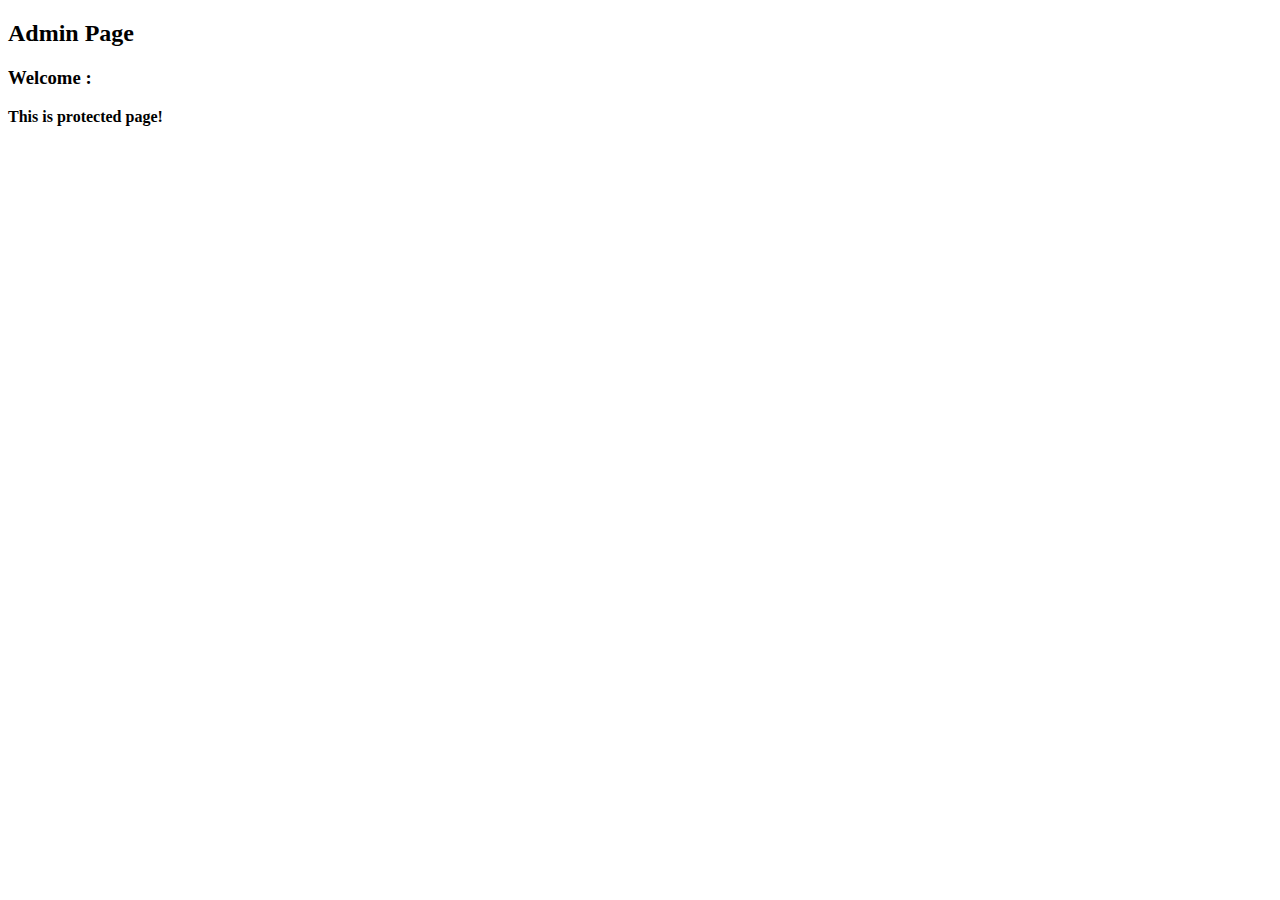
<file: src/main/resources/templates/adminPage.html>
<!DOCTYPE HTML>
<html xmlns:th="http://www.thymeleaf.org">
   <head>
      <title th:utext="${title}"></title>
   </head>
   <body>
      <!-- Include _menu.html -->
      <th:block th:include="/_menu"></th:block>
       
      <h2>Admin Page</h2>
      <h3>Welcome :
         <span th:utext="${#request.userPrincipal.name}"></span>
      </h3>
      <b>This is protected page!</b>  
       
      <br/><br/>
       
      <div th:if="${userInfo != null}" th:utext="${userInfo}"></div>
       
   </body>
    
</html>
</file>
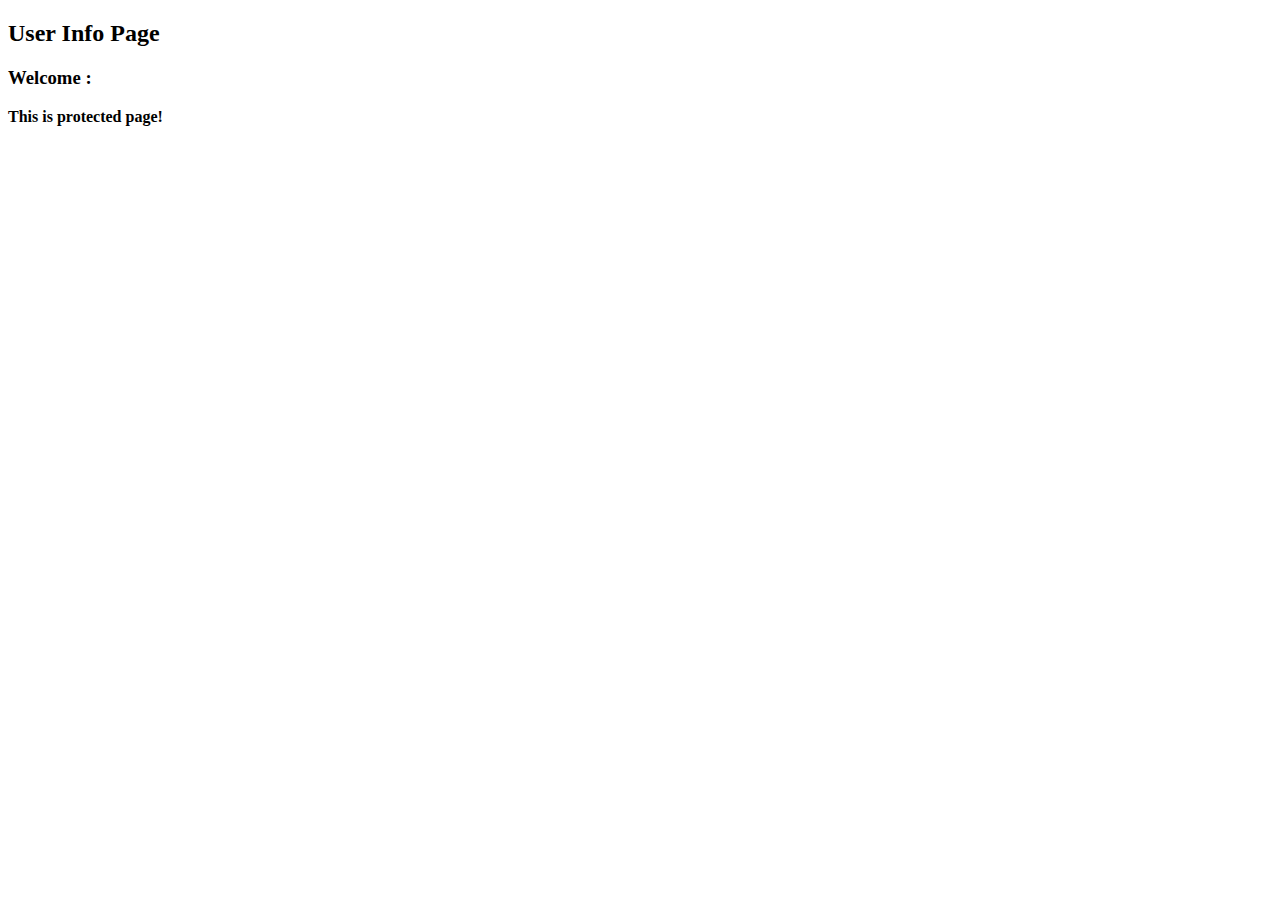
<file: src/main/resources/templates/userInfoPage.html>
<!DOCTYPE HTML>
<html xmlns:th="http://www.thymeleaf.org">
   <head>
      <title>User Info</title>
   </head>
   <body>
      <!-- Include _menu.html -->
      <th:block th:include="/_menu"></th:block>
       
       
      <h2>User Info Page</h2>
      <h3>Welcome : <span th:utext="${#request.userPrincipal.name}"></span></h3>
      <b>This is protected page!</b>  
       
      <br/><br/>
       
      <div th:if="${userInfo != null}" th:utext="${userInfo}"></div>
       
   </body>
    
</html>
</file>
